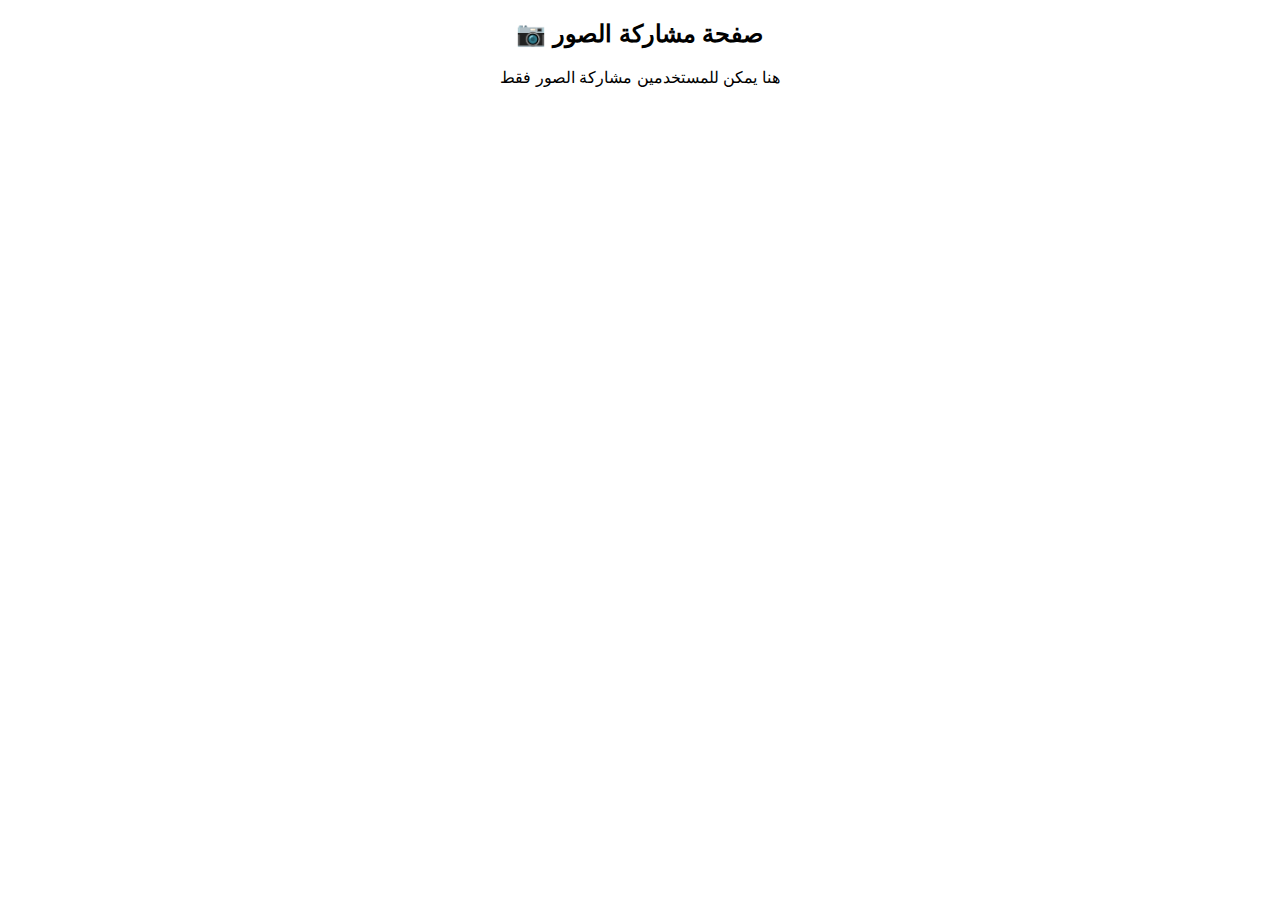
<file: Gallery.html>
<!DOCTYPE html>
<html lang="ar">
<head><meta charset="UTF-8"><title>Gallery</title></head>
<body style="text-align:center; font-family:Arial">
  <h2>📷 صفحة مشاركة الصور</h2>
  <p>هنا يمكن للمستخدمين مشاركة الصور فقط</p>
</body>
</html>
</file>
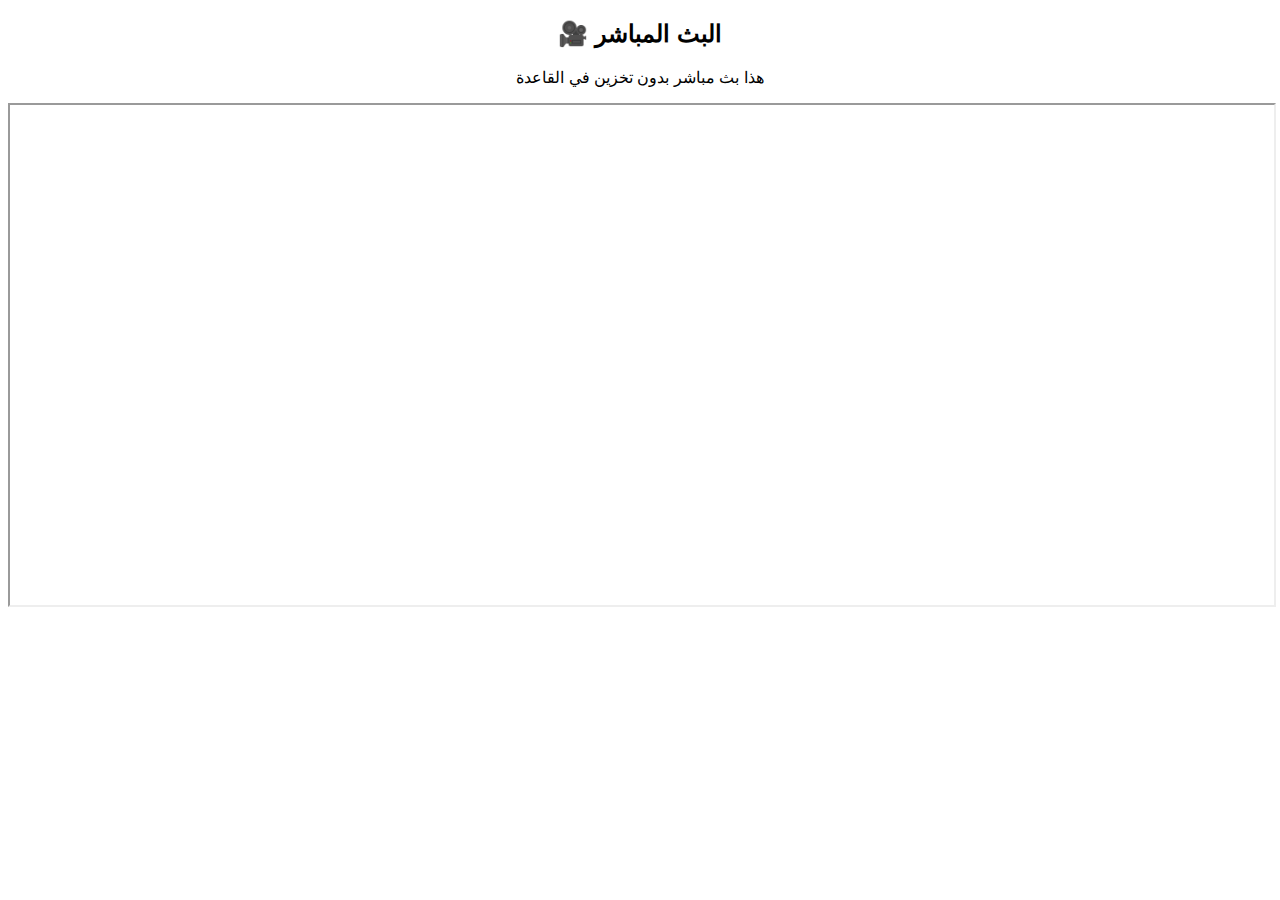
<file: Live.html>
<!DOCTYPE html>
<html lang="ar">
<head><meta charset="UTF-8"><title>Live Stream</title></head>
<body style="text-align:center; font-family:Arial">
  <h2>🎥 البث المباشر</h2>
  <p>هذا بث مباشر بدون تخزين في القاعدة</p>
  <iframe src="https://meet.jit.si/ShowMeLiveStream" width="100%" height="500px" allow="camera; microphone; fullscreen" allowfullscreen></iframe>
</body>
</html>
</file>
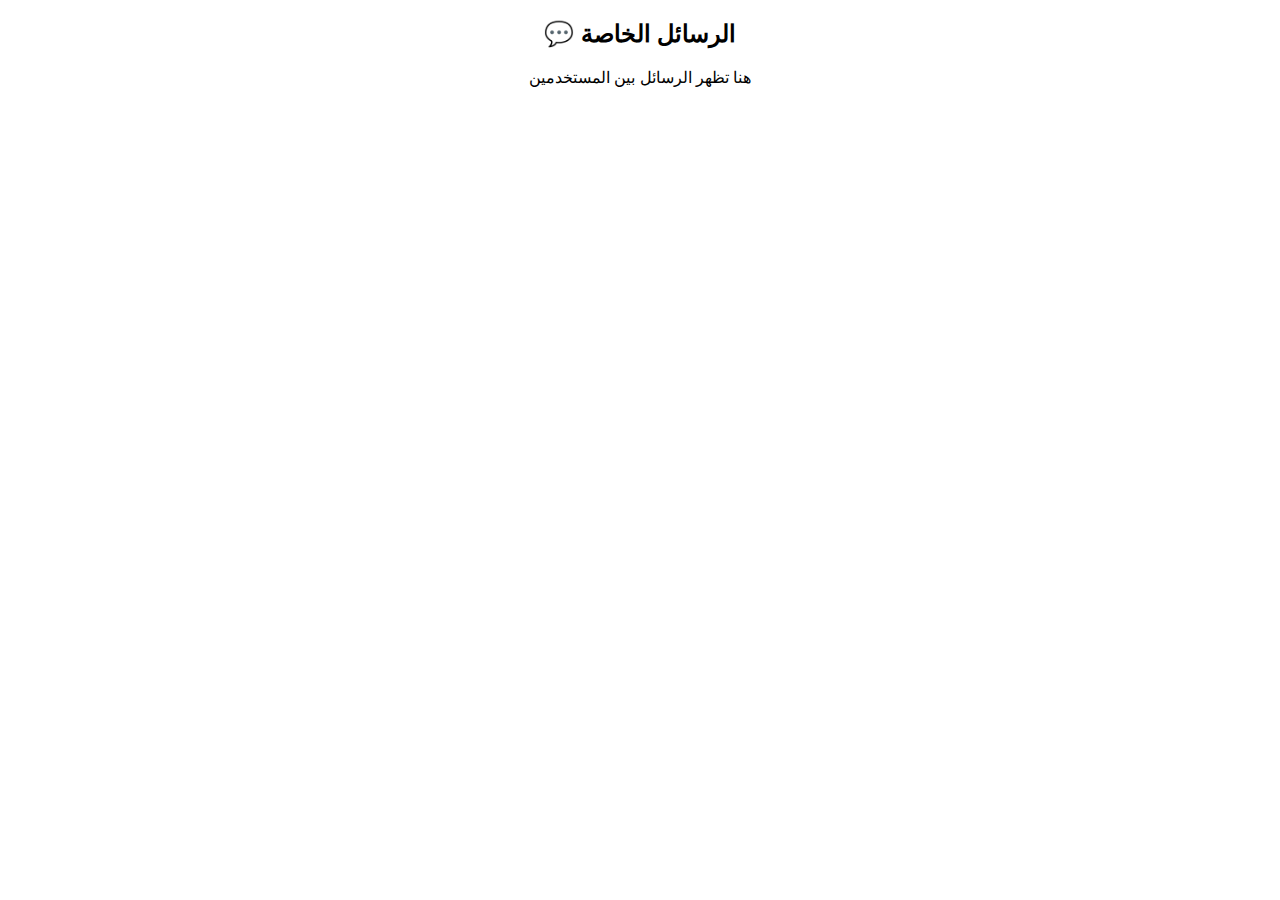
<file: Message.html>
<!DOCTYPE html>
<html lang="ar">
<head><meta charset="UTF-8"><title>Messages</title></head>
<body style="text-align:center; font-family:Arial">
  <h2>💬 الرسائل الخاصة</h2>
  <p>هنا تظهر الرسائل بين المستخدمين</p>
</body>
</html>
</file>
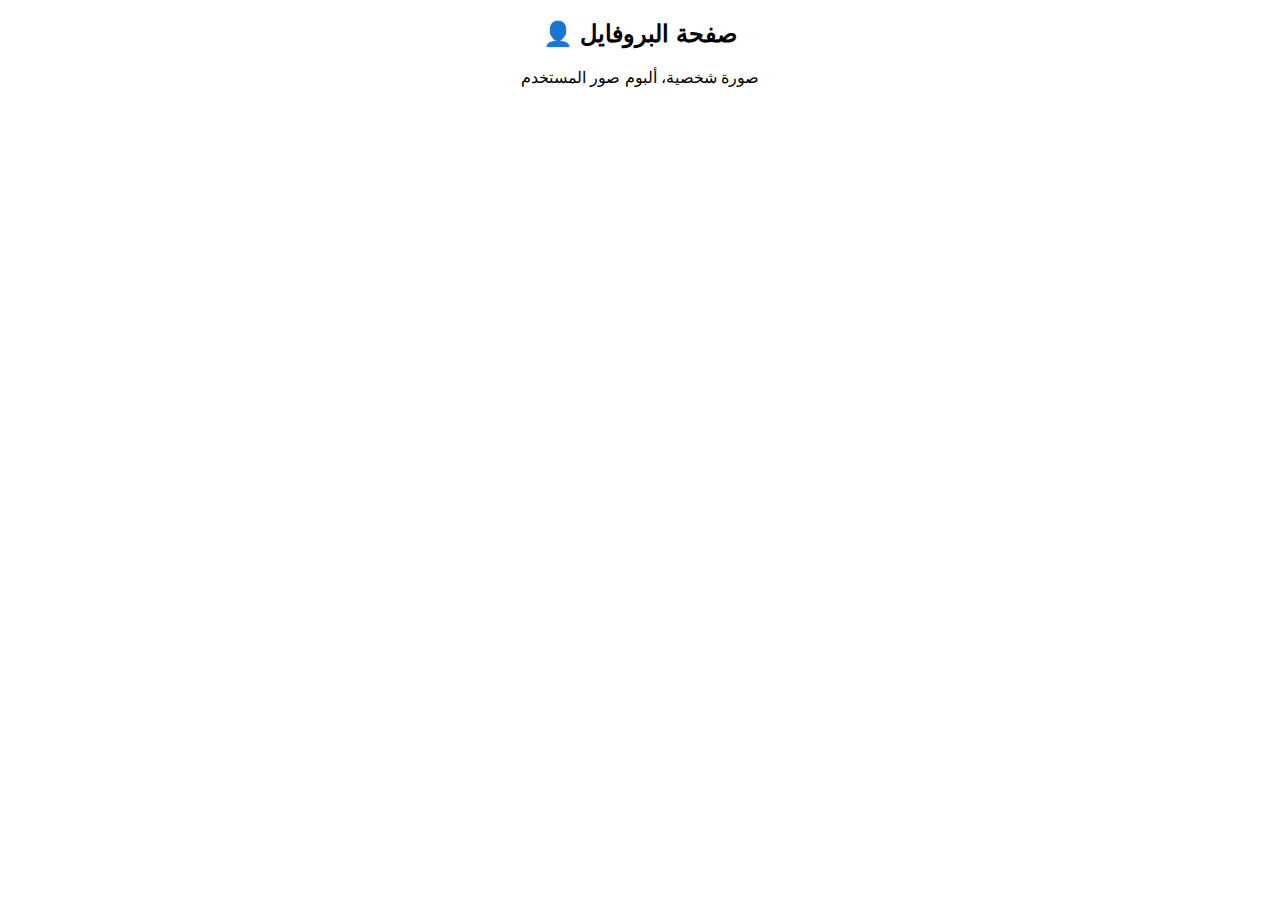
<file: Profile.html>
<!DOCTYPE html>
<html lang="ar">
<head><meta charset="UTF-8"><title>Profile</title></head>
<body style="text-align:center; font-family:Arial">
  <h2>👤 صفحة البروفايل</h2>
  <p>صورة شخصية، ألبوم صور المستخدم</p>
</body>
</html>
</file>
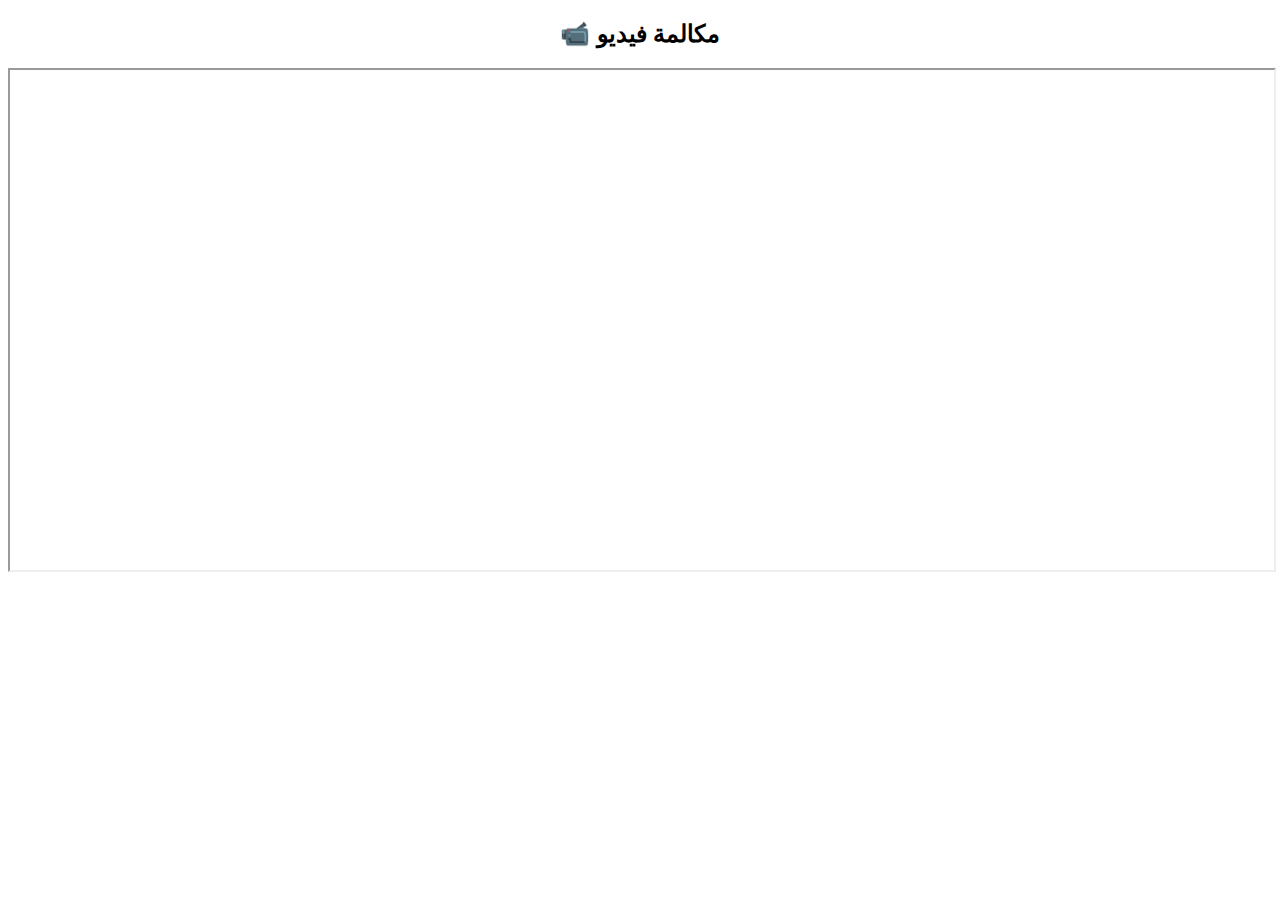
<file: Video-call.html>
<!DOCTYPE html>
<html lang="ar">
<head><meta charset="UTF-8"><title>Video Call</title></head>
<body style="text-align:center; font-family:Arial">
  <h2>📹 مكالمة فيديو</h2>
  <iframe src="https://meet.jit.si/ShowMeLiveCall" width="100%" height="500px" allow="camera; microphone; fullscreen" allowfullscreen></iframe>
</body>
</html>
</file>
